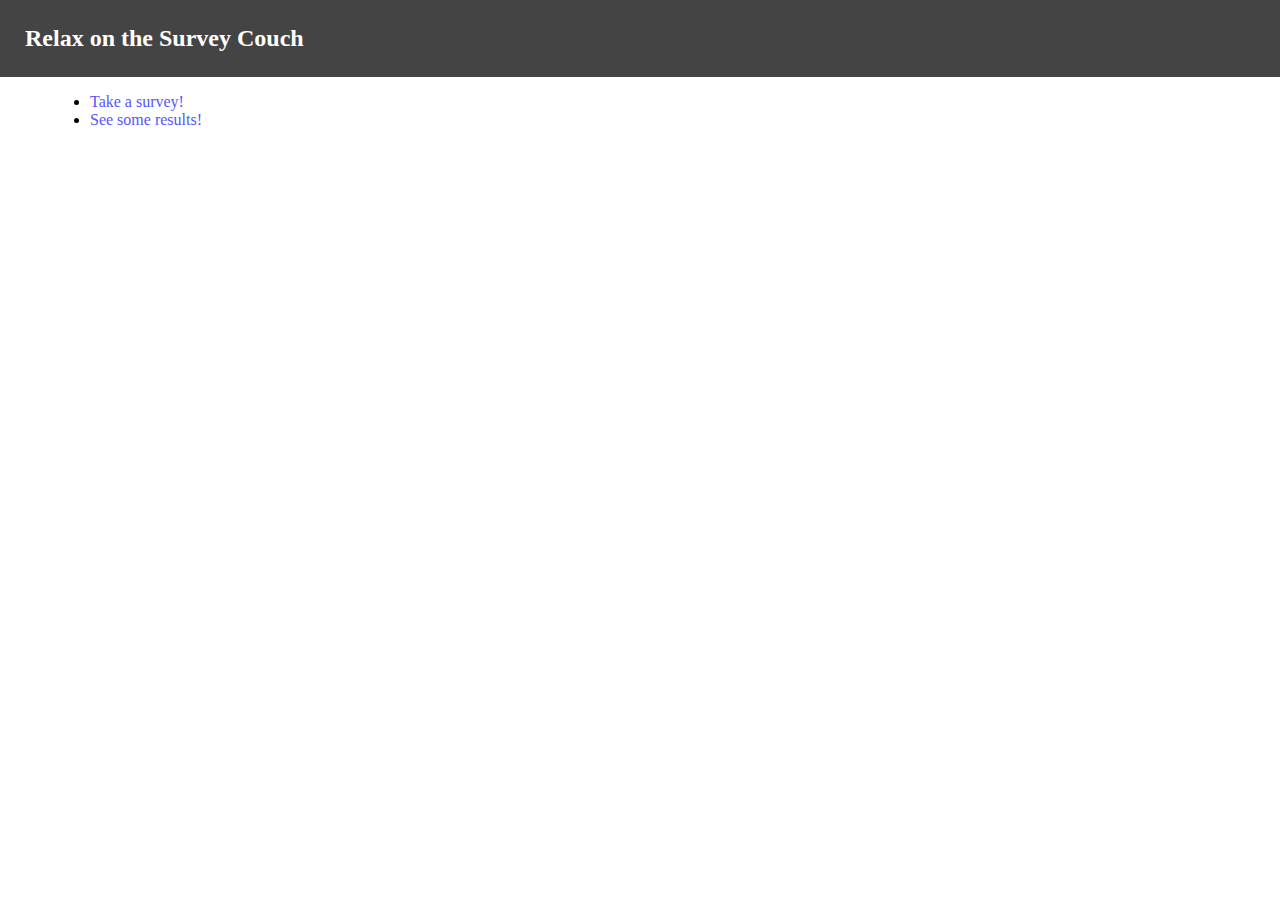
<file: _attachments/index.html>
<!DOCTYPE html PUBLIC "-//W3C//DTD XHTML 1.0 Strict//EN" "http://www.w3.org/TR/xhtml1/DTD/xhtml1-strict.dtd">
<html xmlns='http://www.w3.org/1999/xhtml'>
<head>
  <title>Survey Couch - Relax!</title>
  <link rel='stylesheet' type='text/css' href='survey.css' />
</head>
<body>
  <h1 id='title'>Relax on the Survey Couch</h1>
  <div id='body'>
    <ul>
      <li><a href='survey.html'>Take a survey!</a></li>
      <li><a href='results.html'>See some results!</a></li>
    </ul>
  </div>
</body>
</html>
</file>
<file: _attachments/survey.css>
body {
    margin: 0;
    padding: 0;
    font-family: Georgia, serif;
}

a {
    color: #55f;
    text-decoration: none;
}

a:hover {
    text-decoration: underline;
}

a:visited {
    color: #55f;
}

a:active {
    color: #f55;
}

#title {
    margin: 0;
    padding: 25px;
    background-color: #444;
    color: #fff;
    font-size: 24px;
}

#body {
    padding: 0 50px 0 50px;
}

#questions > li {
    padding-bottom: 20px;
}

#questions ul {
    list-style-type: none;
}
</file>
